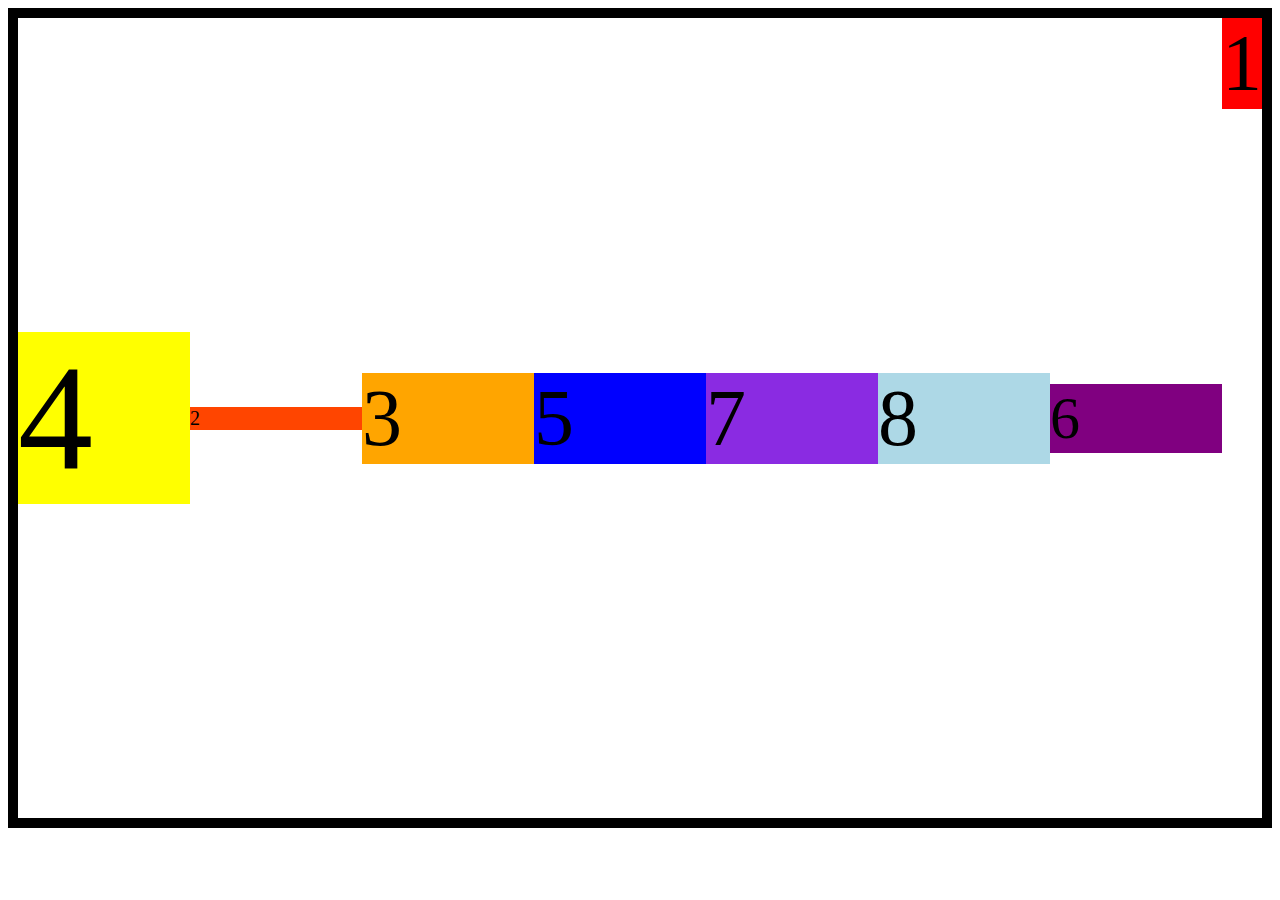
<file: align-items/index.html>
<html>
    <head>
        <link href="align.css" rel="stylesheet"></link>
    </head>
    <body>
        <div class="container">
            <div class="box" id="div1">1</div>
            <div class="box" id="div2">2</div>
            <div class="box" id="div3">3</div>
            <div class="box" id="div4">4</div>
            <div class="box" id="div5">5</div>
            <div class="box" id="div6">6</div>
            <div class="box" id="div7">7</div>
            <div class="box" id="div8">8</div>
        </div>
    </body>
</html>
</file>
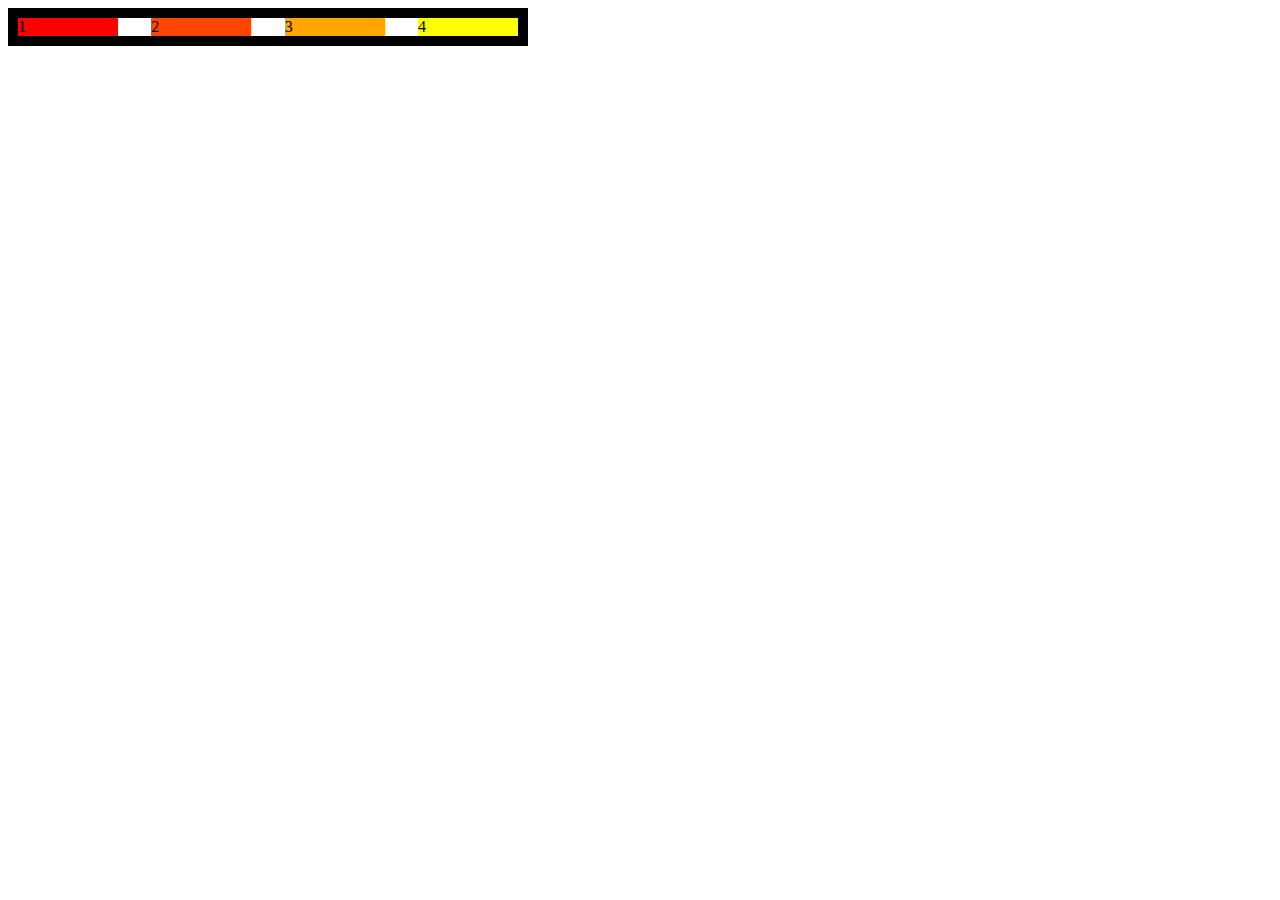
<file: intro/index.html>
<html>
    <head>
        <link href="intro.css" rel="stylesheet"></link>
    </head>
    <body>
        <div class="container">
            <div id="div1">1</div>
            <div id="div2">2</div>
            <div id="div3">3</div>
            <div id="div4">4</div>
        </div>
    </body>
</html>
</file>
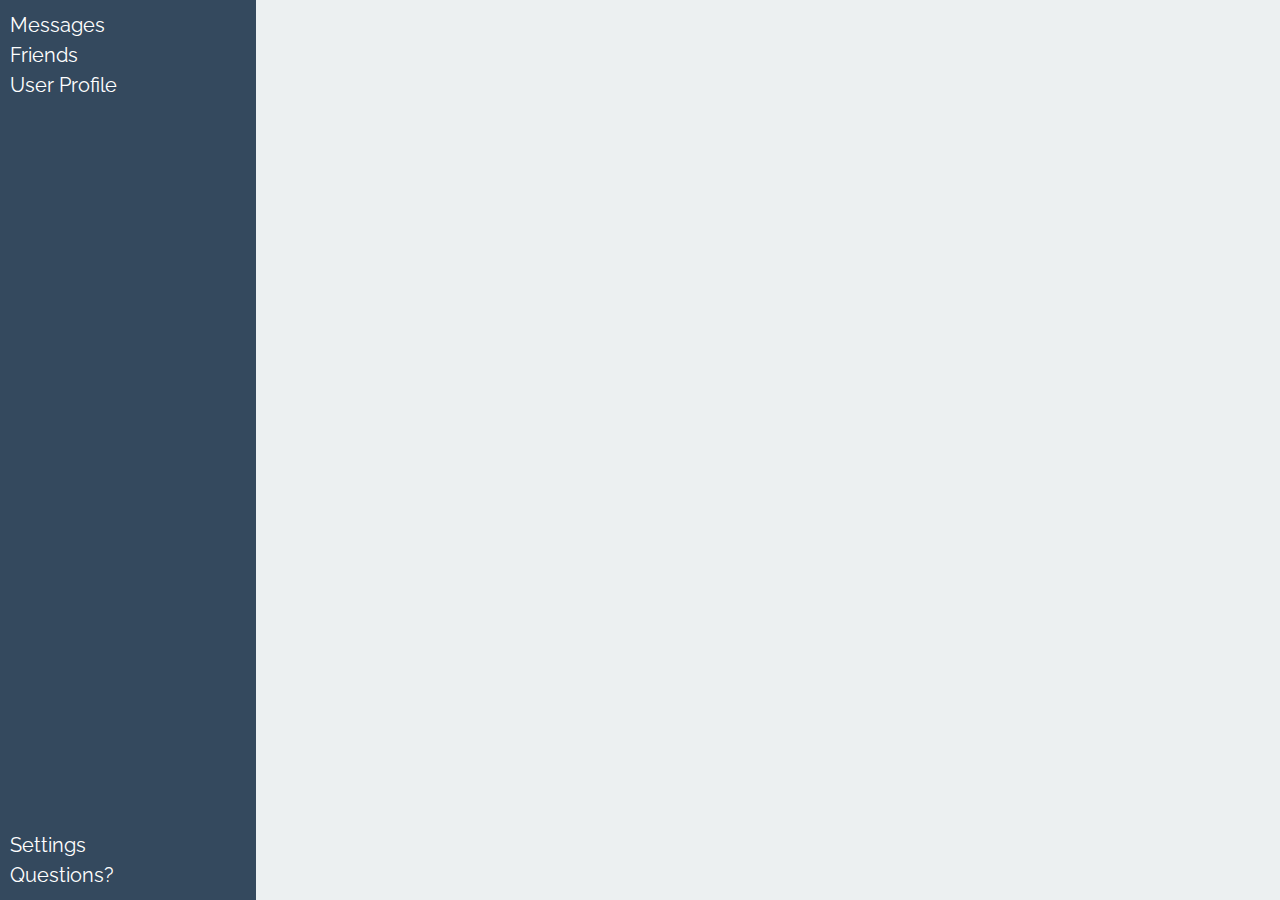
<file: sidebar/index.html>
<html>
    <head>
        <link href="sidebar.css" rel="stylesheet"></link>
    </head>
    <body>
        <div class="sidebar">
            <!-- This section should be at the top-->
            <div class="section">
              <div class="item">Messages</div>
              <div class="item">Friends</div>
              <div class="item">User Profile</div>
            </div>
            <!-- This section should be at the bottom -->
            <div class="section">
              <div class="item">Settings</div>
              <div class="item">Questions?</div>
            </div>
          </div>
    </body>
</html>
</file>
<file: align-items/align.css>
.container{
    display: flex;
    border: 10px solid black;
    height: 800px;
    align-items: center;
    justify-content: center;
    align-content: space-between;
    /*flex-wrap: wrap;*/
}

.box{

    font-size: 80px;

    flex: 2 1 400px;

    /* The above flex line is equivalent to these three lines
    flex-grow: 2;
    flex-shrink: 1;
    flex-basis: 400px; */

}

#div1{
    background-color: red;
    align-self: flex-start;
    order:3;

    /* these work based on the amount of space availble or unavailable*/
    /* So the if there is extra space, this box will use 3 times as much of the extra space compared to the other boxes*/
    /* So the if there is less space, this box will shrink faster compared to the other boxes.The formula is more complicated than the grow*/
    flex-grow: 3;
    flex-shrink: 3;

}

#div2{
    background-color: orangered;
    font-size: 20px;
}

#div3{
    background-color: orange;
}

#div4{
    background-color: yellow;
    font-size: 150px;
    order:-1;
}

#div5{
    background-color: blue;
}

#div6{
    background-color: purple;
    font-size: 60px;
    order: 2;
}

#div7{
    background-color: blueviolet;
}

#div8{
    background-color: lightblue;
}
</file>
<file: intro/intro.css>
.container{
    display: flex;
    border: 10px solid black;
    flex-direction: row;
    justify-content: space-between;
    /*flex-direction: row-reverse;*/
    /*flex-direction: column;*/
    /*flex-direction: column-reverse;*/

    flex-wrap:wrap;
    width: 500px;
}

div{
    width:100px;
}

#div1{
    background-color: red;
}

#div2{
    background-color: orangered;
}

#div3{
    background-color: orange;
}

#div4{
    background-color: yellow;
}
</file>
<file: sidebar/sidebar.css>
@import url('https://fonts.googleapis.com/css?family=Raleway:200');

body {
  margin: 0;
  background: #ecf0f1;
}

.sidebar {
  height: 100vh;
  width: 20vw;
  font-family: raleway;
  background: #34495e;
  display: flex;
  flex-direction: column;
  justify-content: space-between;
  flex-wrap: wrap;
}

.item {
  color: white;
  font-size: 20px;
  line-height: 1.5;
}

.section{
    padding: 10px;
}
</file>
